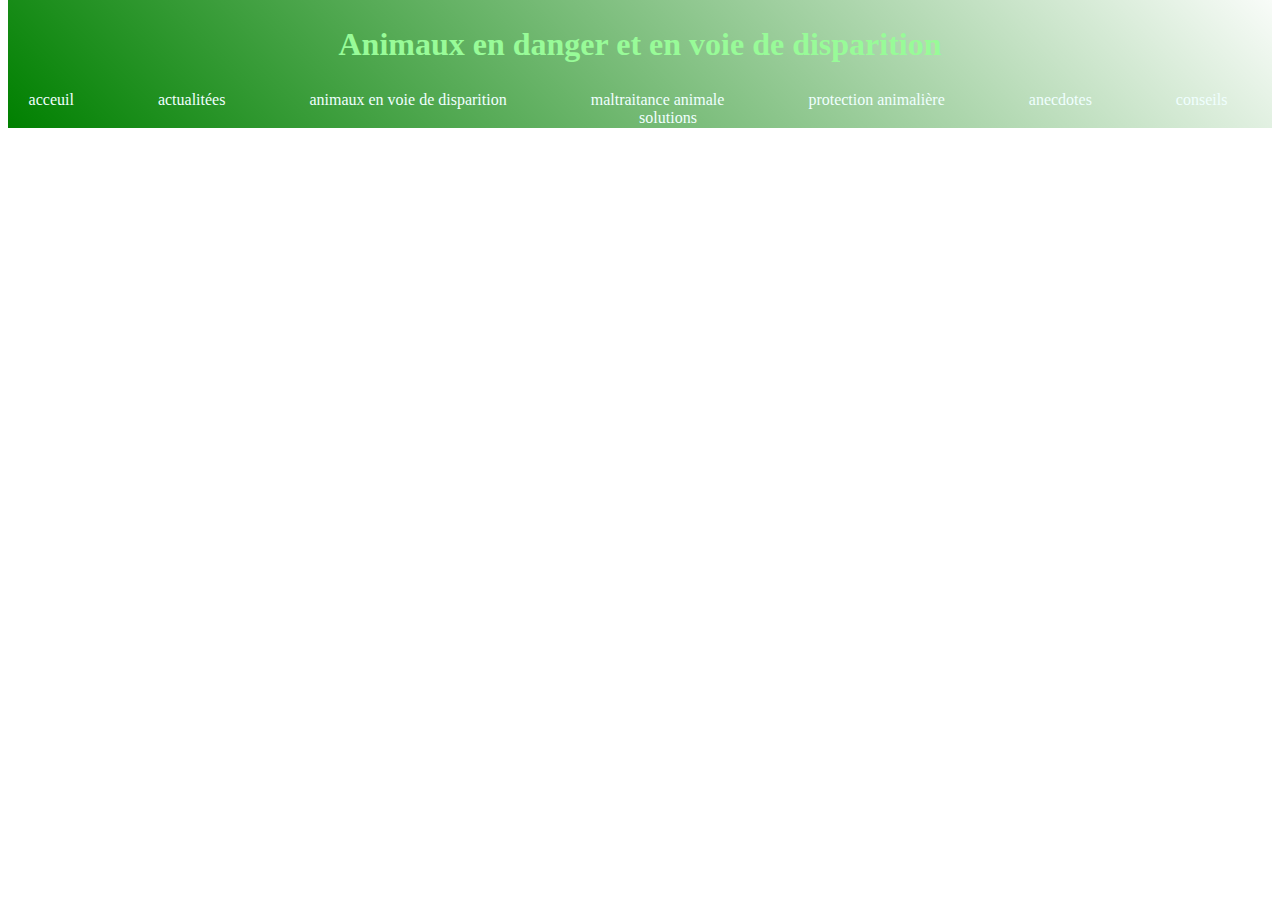
<file: index.html>
<!DOCTYPE html>
<!--
Click nbfs://nbhost/SystemFileSystem/Templates/Licenses/license-default.txt to change this license
Click nbfs://nbhost/SystemFileSystem/Templates/ClientSide/html.html to edit this template
-->
<html>
    <head>
        <link rel="stylesheet" href="accueil.css" type="text/css"/>

        <title>Animaux en danger et en voie de disparition</title>
        <meta charset="UTF-8">
        <meta name="viewport" content="width=device-width, initial-scale=1.0">
    </head>
    <body>
        <h1>
            Animaux en danger et en voie de disparition
        </h1>
        <div id="div">
            acceuil &nbsp; &nbsp; &nbsp; &nbsp; &nbsp; &nbsp; &nbsp; &nbsp; &nbsp; &nbsp; 
            actualitées &nbsp; &nbsp; &nbsp; &nbsp; &nbsp; &nbsp; &nbsp; &nbsp; &nbsp; &nbsp;  
            animaux en voie de disparition &nbsp; &nbsp; &nbsp; &nbsp; &nbsp; &nbsp; &nbsp; &nbsp; &nbsp; &nbsp;
            maltraitance animale &nbsp; &nbsp; &nbsp; &nbsp; &nbsp; &nbsp; &nbsp; &nbsp; &nbsp; &nbsp;  
            protection animalière &nbsp; &nbsp; &nbsp; &nbsp; &nbsp; &nbsp; &nbsp; &nbsp; &nbsp; &nbsp; 
            anecdotes &nbsp; &nbsp; &nbsp; &nbsp; &nbsp; &nbsp; &nbsp; &nbsp; &nbsp; &nbsp; 
            conseils &nbsp; &nbsp; &nbsp; &nbsp; &nbsp; &nbsp; &nbsp; &nbsp; &nbsp; &nbsp; 
            solutions
        </div>
    </body>
</html>
</file>
<file: accueil.css>
/*
Click nbfs://nbhost/SystemFileSystem/Templates/Licenses/license-default.txt to change this license
Click nbfs://nbhost/SystemFileSystem/Templates/ClientSide/css.css to edit this template
*/
/* 
    Created on : 28 nov. 2023, 21:13:35
    Author     : jenny
*/
body{
    background-image: url("https://img.freepik.com/vecteurs-libre/illustration-biodiversite-dessinee-main_23-2149424145.jpg?w=1380&t=st=1705253786~exp=1705254386~hmac=c4dda0c5db4420d65e387d0f456fc8923ad5278fd0eb93166c81817fb172a3e2");
}
h1{
    text-align: center;
    color: palegreen;
    position: relative;
    padding: 65px;
    background: linear-gradient(45deg, green, transparent);
    top: -60px;
}

#div{
    text-align: center;
    color: azure;
    position: relative;
    top: -139px;
    padding: 20px;
}
</file>
